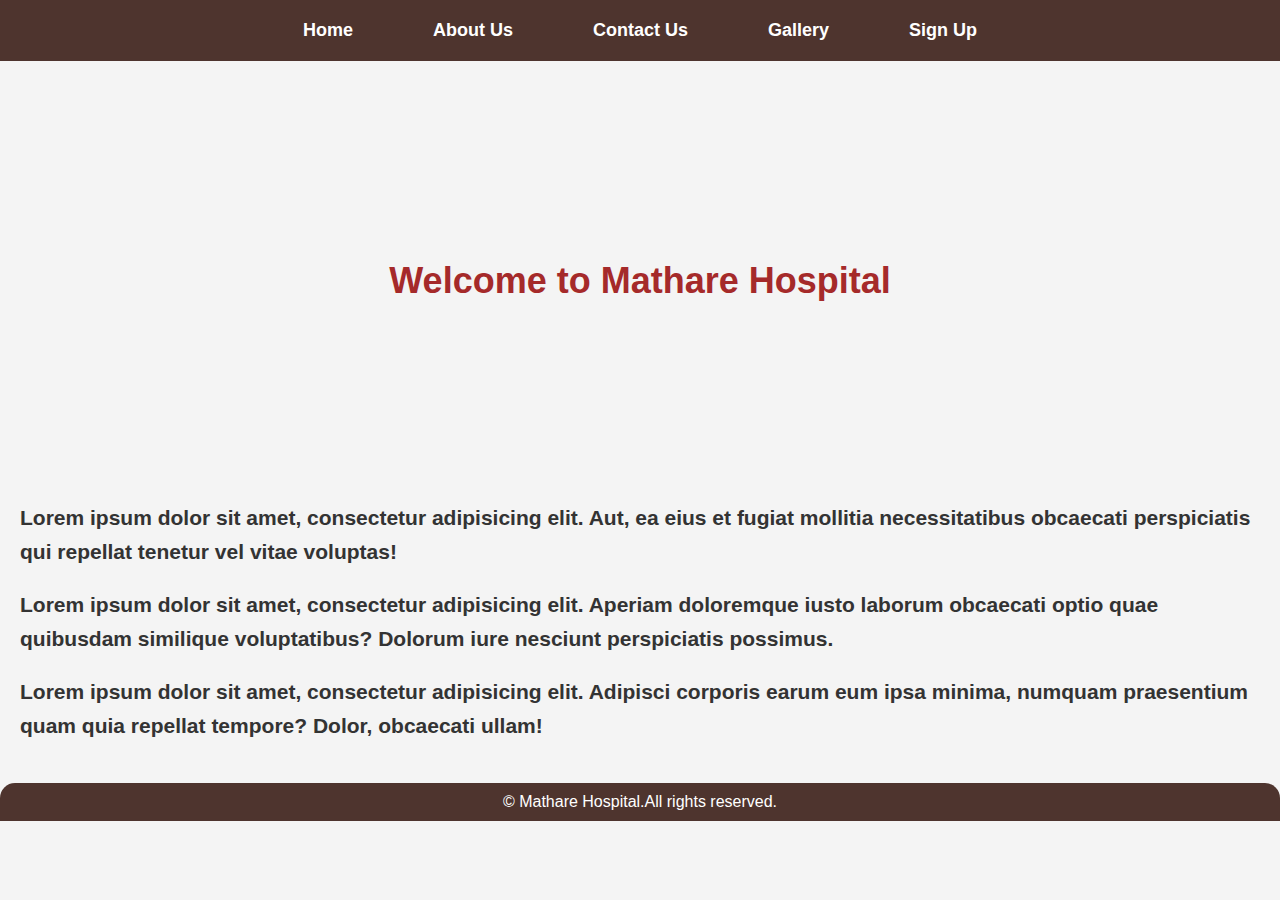
<file: index.html>
<!DOCTYPE html>
<html lang="en">
<head>
    <meta charset="UTF-8">
    <title>Home- Mathare Hospital</title>
    <link rel="stylesheet" href="css/style.css">
</head>
<body>
<nav>
    <ul>
        <li><a href="#">Home</a></li>
        <li><a href="">About Us</a></li>
        <li><a href="">Contact Us</a></li>
        <li><a href="">Gallery</a></li>
        <li><a href="">Sign Up</a></li>
        
    </ul>
</nav>
<div class="hero-image">
    <div class="hero-text">Welcome to Mathare Hospital</div>


</div>
<main>
    <section class="content">
        <p>Lorem ipsum dolor sit amet, consectetur adipisicing elit.
            Aut, ea eius et fugiat mollitia necessitatibus obcaecati
            perspiciatis qui repellat tenetur vel vitae voluptas!</p>
        <p>Lorem ipsum dolor sit amet, consectetur adipisicing elit.
            Aperiam doloremque iusto laborum obcaecati optio quae quibusdam
            similique voluptatibus? Dolorum iure nesciunt perspiciatis possimus.</p>
        <p>Lorem ipsum dolor sit amet, consectetur adipisicing elit.
            Adipisci corporis earum eum ipsa minima, numquam praesentium
            quam quia repellat tempore? Dolor, obcaecati ullam!</p>

    </section>
</main>
<footer>
    &copy Mathare Hospital.All rights reserved.
</footer>
</body>
</html>
</file>
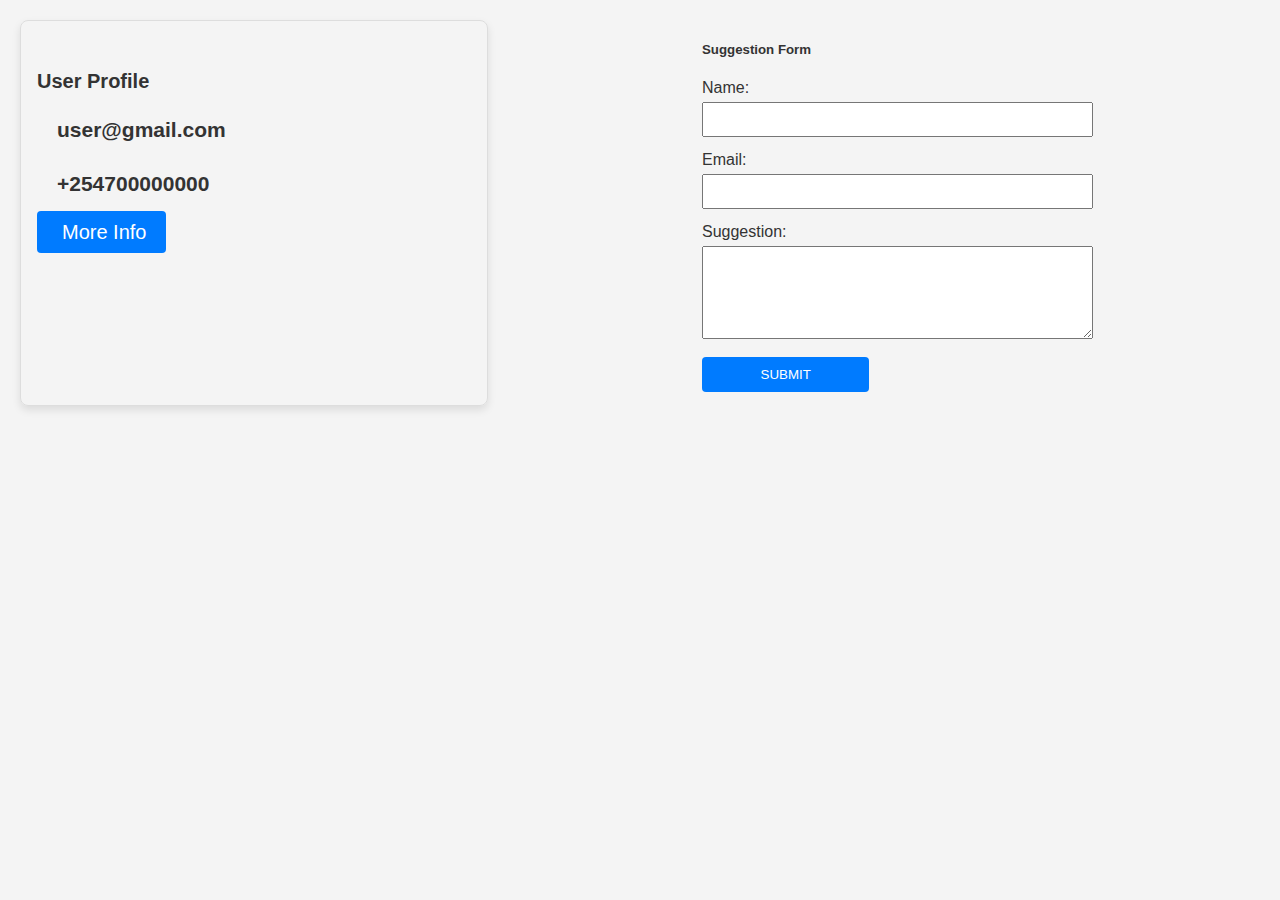
<file: contactus.html>
<!DOCTYPE html>
<html lang="en">
<head>
    <meta charset="UTF-8">
    <title>Contact Us</title>
    <link rel="stylesheet" href="css/style.css">
    <link rel="icon" type="image/x-icon" href="resources/images/home.png">
    <link rel="stylesheet" href="https://cdnjs.cloudflare.com/ajax/libs/font-awesome/6.6.0/css/all.min.css" integrity="sha512-Kc323vGBEqzTmouAECnVceyQqyqdsSiqLQISBL29aUW4U/M7pSPA/gEUZQqv1cwx4OnYxTxve5UMg5GT6L4JJg==" crossorigin="anonymous" referrerpolicy="no-referrer" />
</head>
<body>
<div class="container">
    <div class="card">
        <h5 class="card-title"><i class="fa-solid fa-user"></i>User Profile</h5>
        <div class="card-text">
            <p><i class="fa-solid fa-envelope"></i>user@gmail.com</p>
        <p><i class="fa-solid fa-phone"></i>+254700000000</p>
            <a href="" class="btn"><i class="fa-solid fa-circle-info"></i>More Info</a>
        </div>


    </div>
    <div class="form">
        <h5>Suggestion Form</h5>
        <form action="">
            <div class="form-group">
                <label for="name">Name:</label>
                <input type="text" id="name" name="name">
            </div>

            <div class="form-group">
                <label for="email">Email:</label>
                <input type="text" id="email" name="email">
            </div>

            <div class="form-group">
                <label for="suggestion">Suggestion:</label>
                <textarea name="suggestion" id="suggestion"  rows="5"></textarea>
            </div>
            <div class="form-group">
                <input type="submit" value="SUBMIT">
            </div>
        </form>
    </div>


</div>
</body>
</html>
</file>
<file: css/style.css>
body{
    background-color: #f4f4f4;
    font-family: Arial,sans-serif;
    margin:0;
    padding: 0;
    color: #333;
    /*color: white;*/
}
nav{
    background-color: #4E342E;
    display: flex;
    justify-content: center;
    align-items: center;
    padding: 20px 0;
    position: sticky;
    top: 0;
    z-index: 100;
}
nav ul{
   display: flex;
    list-style-type: none;
    margin: 0;
    padding: 0;
}
nav ul li{
    margin: 0 20px;
}
nav ul li a{
    text-decoration: none;
    font-size: 18px;
    font-weight: bold;
    color:white;
    padding: 10px 20px;
    border-radius: 50px;
    transition: all 0.3s ease-in-out;

}
nav ul li a:hover{
    background-color: #f4f4f4;
    color: #4E342E;
}
.hero-image{
    background-image: url("https://cdn.pixabay.com/photo/2021/11/20/03/35/doctor-6810776_1280.png");
    background-size: cover;
    background-position: center;
    height: 400px;
    border-radius: 15px;
    margin: 20px;
}
.hero-text{
    text-align: center;
    position: relative;
    top: 50%;
    transform: translateY(-50%);
    color: brown;
    font-size: 36px;
    font-weight: bold;

}
p{
    color: #333;
    font-size: 21px;
    font-weight: bold;
    margin: 20px;
    line-height: 1.6;

}
footer{
    text-align: center;
    padding: 10px;
    background-color: #4E342E;
    color: white;
    border-radius: 15px 15px 0 0;
    margin-top: 40px;
}
@media (max-width:768px){
  nav ul{
      flex-direction: column;
  }
    nav ul li{
        margin: 10px 0;
    }
    .hero-text{
        font-size: 24px;
    }
    p{
        font-size: 15px;
    }
}
/*Contact page styling*/
.container{
    display: flex;
    justify-content: space-between;
    margin: 20px;
}
.card{
    border: 1px solid #ddd;
    border-radius: 8px;
    padding: 16px;
    width: 35%;
    box-shadow: 0 4px 8px rgba(0,0,0,0.1);

}
.card-title{
    font-size: 20px;
    margin-bottom: 15px;
}
.card-text{
    margin-bottom: 12px;
}
.btn{
    padding: 10px 20px;
    font-size: 20px;
    color: #fff;
    background-color: #007bff;
    border: none;
    border-radius: 4px;
    text-decoration: none;
    cursor: pointer;
}
.btn i{
    margin-right: 5px;
}
.form{
    width:45%;


}
.form-group{
    margin-bottom: 14px;
}
.form-group label {
    display: block;
    margin-bottom: 5px;
}
.form-group input, .form-group textarea{
    width: 70%;
    padding: 8px;
    box-sizing: border-box;
}
.form input[type="submit"]{
    padding: 10px 20px;
    background-color: #007bff;
    color: #fff;
    border: none;
    border-radius: 4px;
    cursor: pointer;
    width: 30%;


}
</file>
